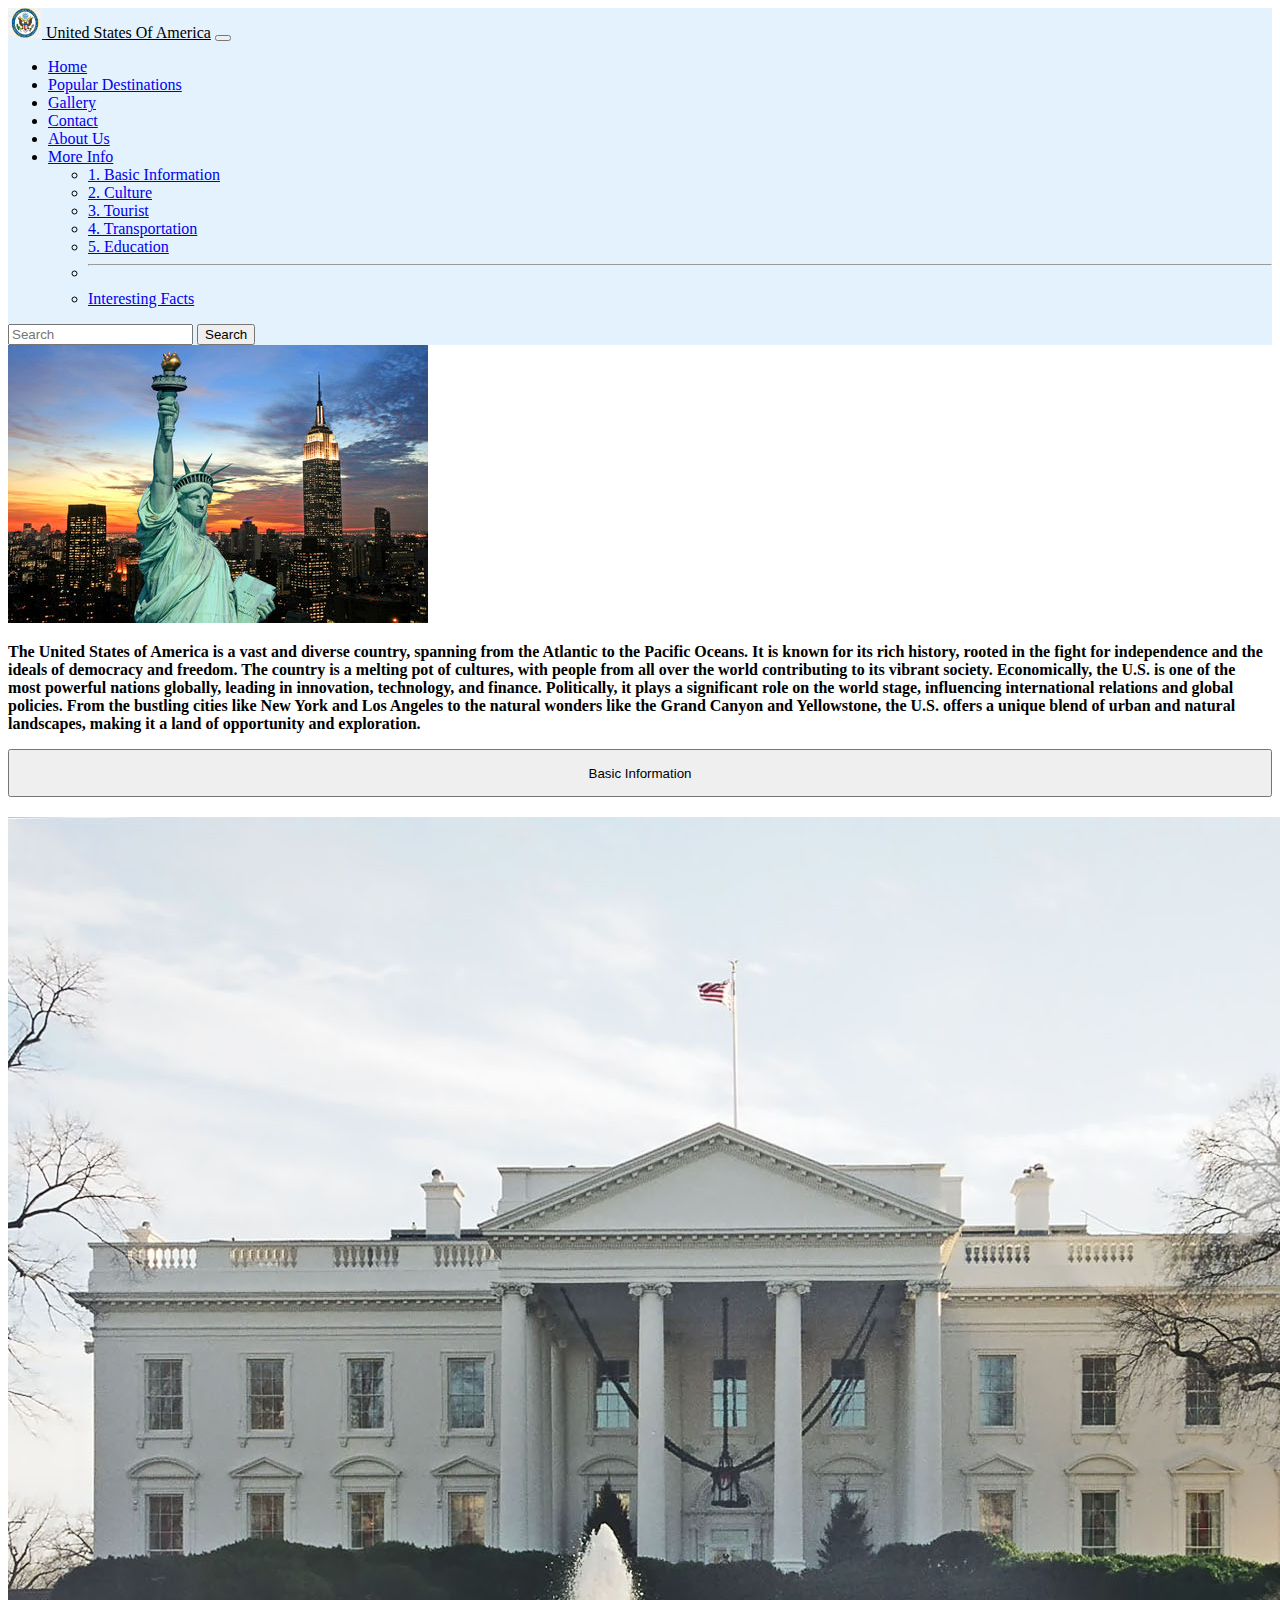
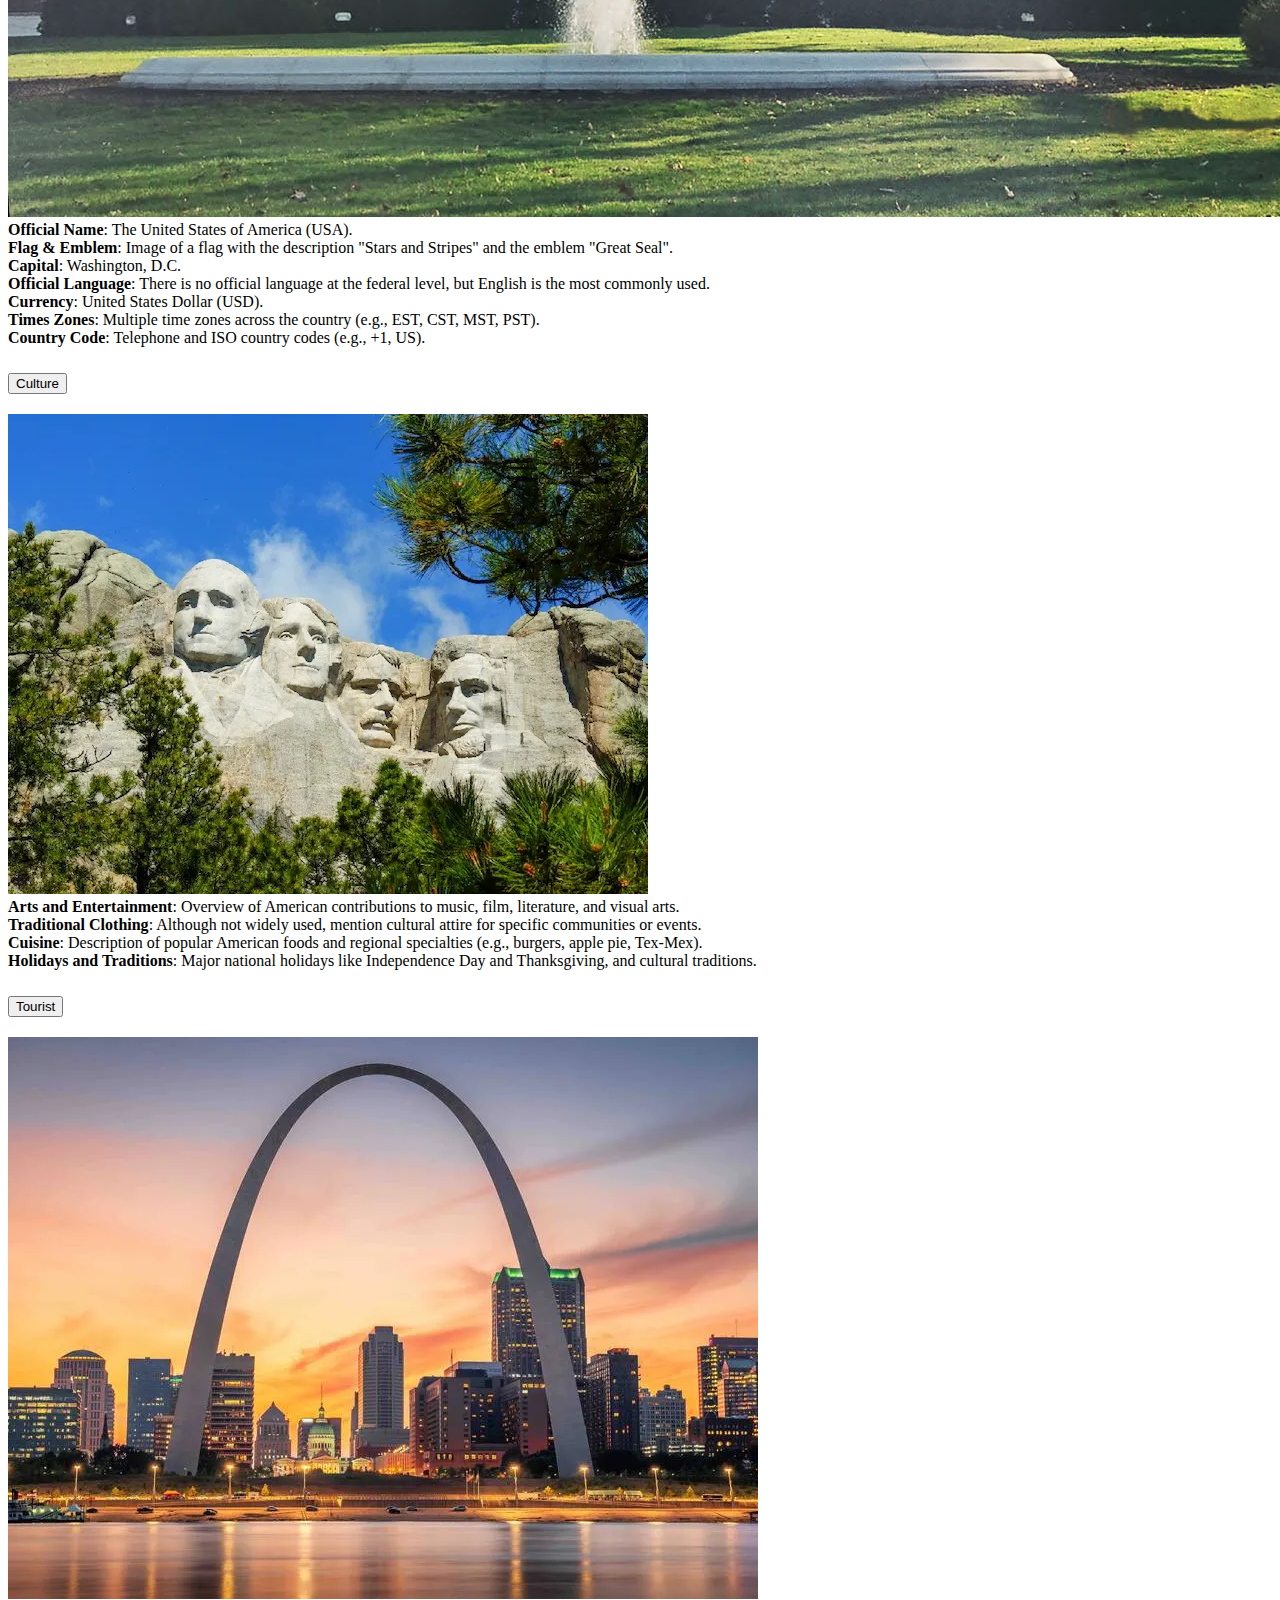
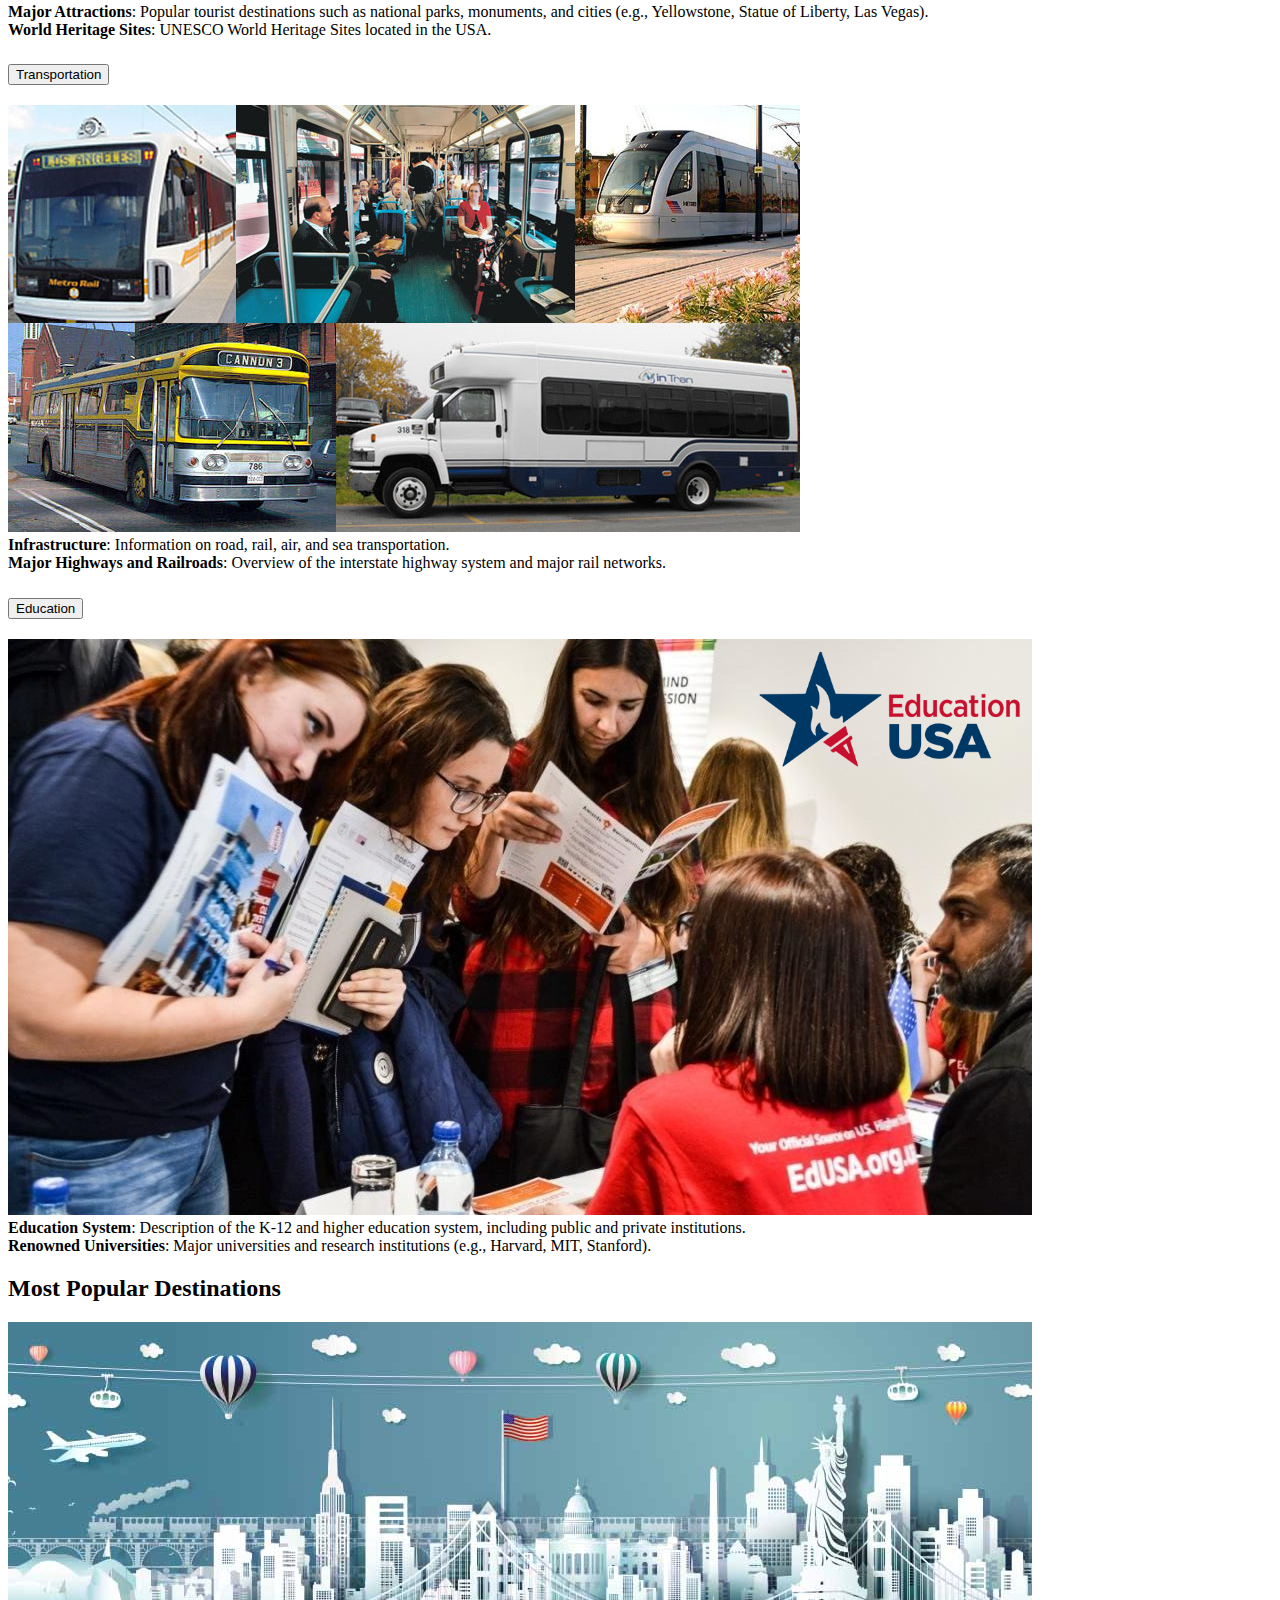
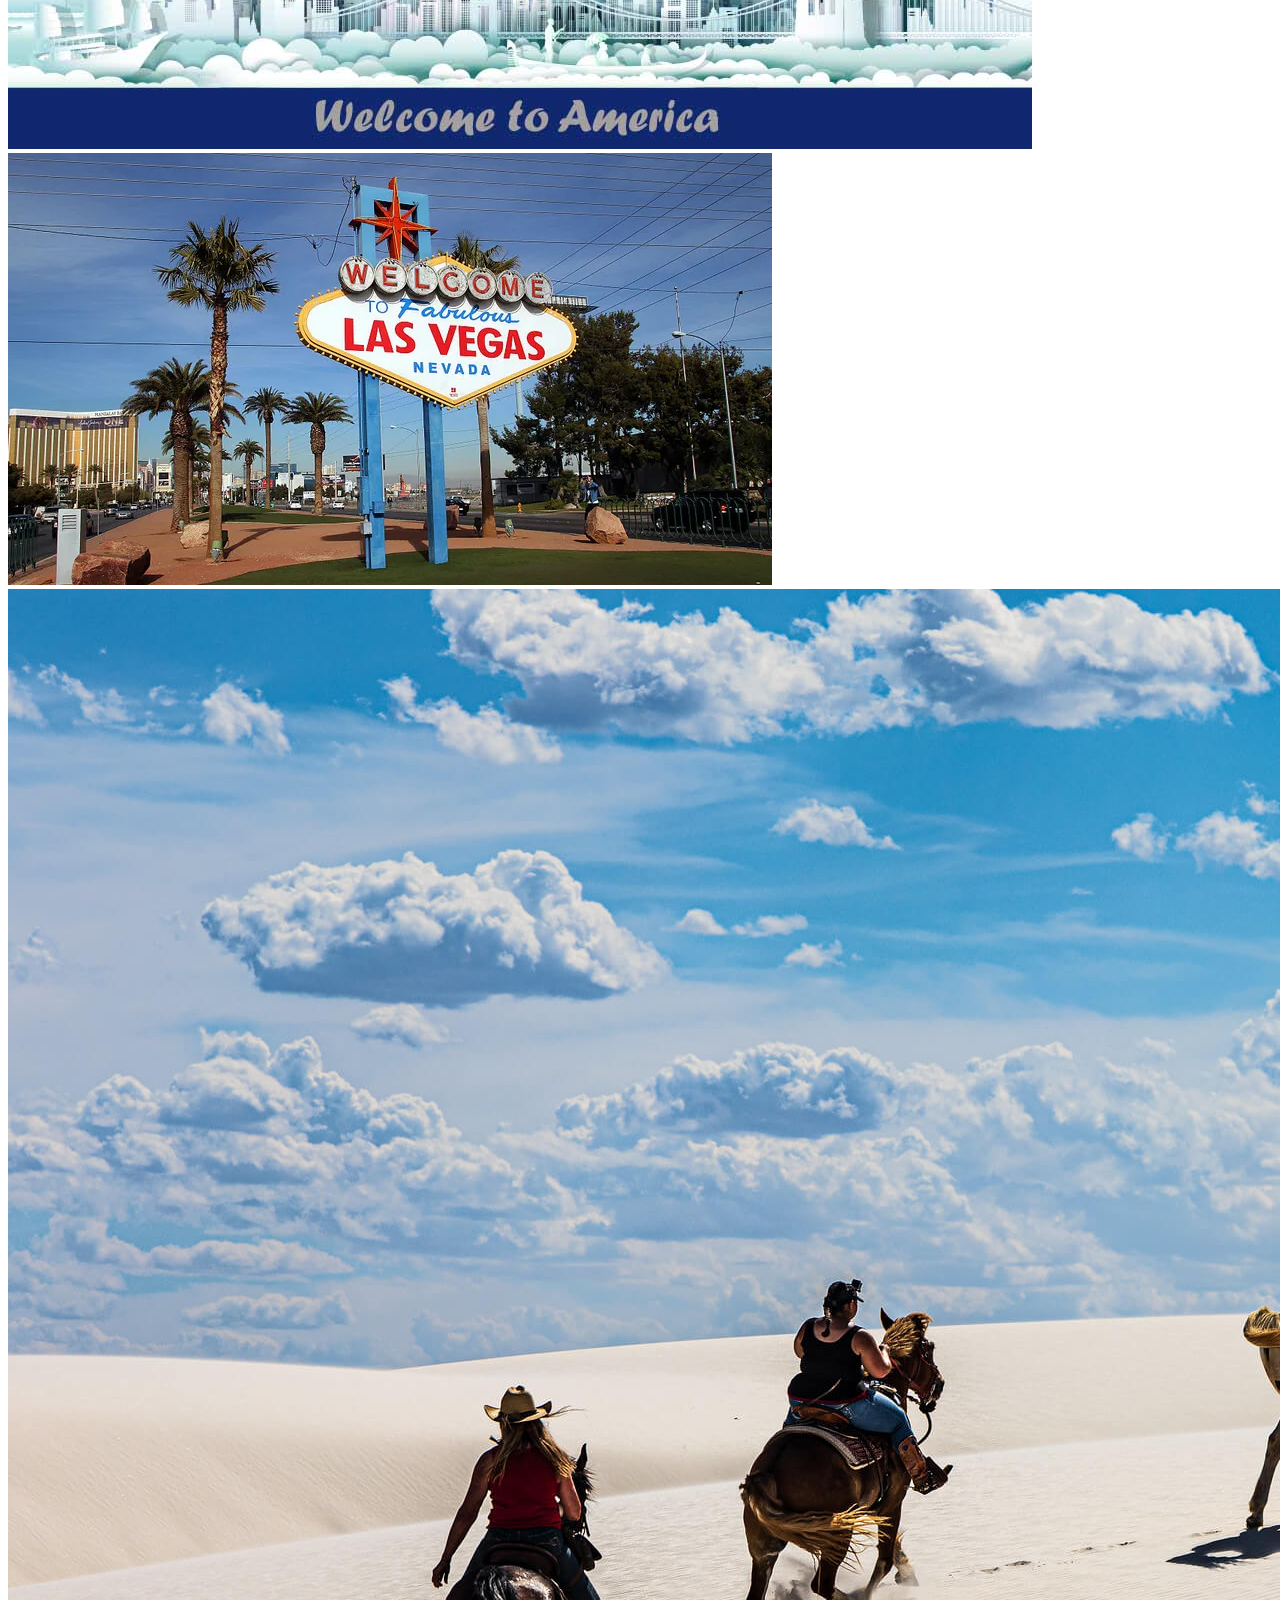
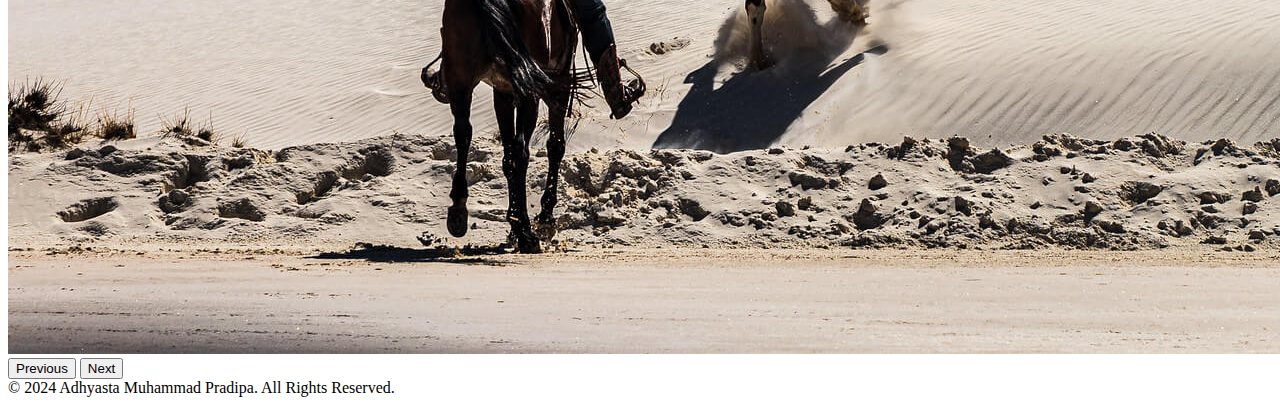
<file: index.html>
<!DOCTYPE html>
<html lang="en">

<head>
  <meta charset="UTF-8">
  <meta name="viewport" content="width=device-width, initial-scale=1.0">
  <title>United Of States</title>
  <link rel="stylesheet" href="amerika.css">
  <link href="https://cdn.jsdelivr.net/npm/bootstrap@5.0.2/dist/css/bootstrap.min.css" rel="stylesheet"
    integrity="sha384-EVSTQN3/azprG1Anm3QDgpJLIm9Nao0Yz1ztcQTwFspd3yD65VohhpuuCOmLASjC" crossorigin="anonymous">
</head>

<body>

  <nav class="navbar navbar-light" style="background-color: #e3f2fd;">
    <div class="container-fluid">
      <a class="navbar-brand" href="#">
        <img src="logo usa.png" alt="Bootstrap" width="34" height="30">
      </a>
      <a class="navbar-brand" style="color: black;" href="#">United States Of America</a>
      <button class="navbar-toggler" type="button" data-bs-toggle="collapse" data-bs-target="#navbarSupportedContent"
        aria-controls="navbarSupportedContent" aria-expanded="false" aria-label="Toggle navigation">
        <span class="navbar-toggler-icon"></span>
      </button>
      <div class="collapse navbar-collapse" id="navbarSupportedContent">
        <ul class="navbar-nav me-auto mb-2 mb-lg-0">
          <li class="nav-item">
            <a class="nav-link active" aria-current="page" href="Page">Home</a>
          </li>
          <li class="nav-item">
            <a class="nav-link" href="Popular.html">Popular Destinations</a>
          </li>
          <li class="nav-item">
            <a href="Gallery.html" class="nav-link">Gallery</a>
          </li>
          <li class="nav-item">
            <a href="Contact.html" class="nav-link">Contact</a>
          </li>
          <li class="nav-item">
            <a href="About Us.html" class="nav-link">About Us</a>
          </li>
          <li class="nav-item dropdown">
            <a class="nav-link dropdown-toggle" href="#" role="button" data-bs-toggle="dropdown" aria-expanded="false">
              More Info
            </a>
            <ul class="dropdown-menu">
              <li><a class="dropdown-item" href="#basic">1. Basic Information</a></li>
              <li><a class="dropdown-item" href="#cultur">2. Culture</a></li>
              <li><a class="dropdown-item" href="#turis">3. Tourist</a></li>
              <li><a class="dropdown-item" href="#trans">4. Transportation</a></li>
              <li><a class="dropdown-item" href="#educa">5. Education</a></li>
              <li>
                <hr class="dropdown-divider">
              </li>
              <li><a class="dropdown-item" href="#educa">Interesting Facts</a></li>
            </ul>
          </li>
        </ul>
        <form class="d-flex" role="search">
          <input class="form-control me-2" type="search" placeholder="Search" aria-label="Search">
          <button class="btn btn-outline-success" type="submit">Search</button>
        </form>
      </div>
    </div>
  </nav>

  <div class="card1" style="float: left; ">
    <div class="r" style="display: flex;">
      <div class="card" style="width: 100%;   ">
        <img src="united-states-of-america-1087.jpg" class="card-img-top" alt="...">
        <div class="card-body">
          <b>
            <p class="card-text">The United States of America is a vast and diverse country, spanning from the Atlantic
              to
              the Pacific Oceans. It is known for its rich history, rooted in the fight for independence and the ideals
              of
              democracy and freedom. The country is a melting pot of cultures, with people from all over the world
              contributing to its vibrant society. Economically, the U.S. is one of the most powerful nations globally,
              leading in innovation, technology, and finance. Politically, it plays a significant role on the world
              stage,
              influencing international relations and global policies. From the bustling cities like New York and Los
              Angeles to the natural wonders like the Grand Canyon and Yellowstone, the U.S. offers a unique blend of
              urban and natural landscapes, making it a land of opportunity and exploration.</p>
          </b>
        </div>
      </div>
    </div>
  </div>





  <div class="accordion" id="accordionExample">
    <section id="#basic">
      <div class="accordion-item">
        <h2 class="accordion-header" id="headingOne">
          <button class="accordion-button" style="width: 100%; height: 3rem;" type="button" data-bs-toggle="collapse"
            data-bs-target="#collapseOne" aria-expanded="true" aria-controls="collapseOne">
            Basic Information
          </button>
        </h2>
        <div id="collapseOne" class="accordion-collapse collapse show" aria-labelledby="headingOne"
          data-bs-parent="#accordionExample">
          <div class="accordion-body">
            <img src="Whitehouse_north.jpg" alt="white">
            <strong>Official Name</strong>: The United States of America (USA).<br>
            <strong>Flag & Emblem</strong>: Image of a flag with the description "Stars and Stripes" and the emblem
            "Great Seal".<br>
            <strong>Capital</strong>: Washington, D.C.<br>
            <strong>Official Language</strong>: There is no official language at the federal level, but English is the
            most commonly used.<br>
            <strong>Currency</strong>: United States Dollar (USD).<br>
            <strong>Times Zones</strong>: Multiple time zones across the country (e.g., EST, CST, MST, PST).<br>
            <strong>Country Code</strong>: Telephone and ISO country codes (e.g., +1, US).<br>
          </div>
        </div>
    </section>
  </div>

  <div class="accordion-item">
    <h2 class="accordion-header" id="headingTwo">
      <button class="accordion-button collapsed" type="button" data-bs-toggle="collapse" data-bs-target="#collapseTwo"
        aria-expanded="false" aria-controls="collapseTwo">
        Culture
      </button>
    </h2>
    <div id="collapseTwo" class="accordion-collapse collapse" aria-labelledby="headingTwo"
      data-bs-parent="#accordionExample">
      <div class="accordion-body">
        <img src="usa-history-culture.webp" alt=""></br>
        <strong>Arts and Entertainment</strong>: Overview of American contributions to music, film, literature, and
        visual arts.<br>
        <strong>Traditional Clothing</strong>: Although not widely used, mention cultural attire for specific
        communities or events.<br>
        <b>Cuisine</b>: Description of popular American foods and regional specialties (e.g., burgers, apple pie,
        Tex-Mex).<br>
        <b>Holidays and Traditions</b>: Major national holidays like Independence Day and Thanksgiving, and cultural
        traditions.<br>
      </div>
    </div>
  </div>

  <div class="accordion-item">
    <h2 class="accordion-header" id="headingThree">
      <button class="accordion-button collapsed" type="button" data-bs-toggle="collapse" data-bs-target="#collapseThree"
        aria-expanded="false" aria-controls="collapseThree">
        Tourist
      </button>
    </h2>
    <div id="collapseThree" class="accordion-collapse collapse" aria-labelledby="headingThree"
      data-bs-parent="#accordionExample">
      <div class="accordion-body">
        <img src="tourist.webp" alt=""><br>
        <b>Major Attractions</b>: Popular tourist destinations such as national parks, monuments, and cities (e.g.,
        Yellowstone, Statue of Liberty, Las Vegas).<br>
        <b>World Heritage Sites</b>: UNESCO World Heritage Sites located in the USA.<br>
      </div>
    </div>
  </div>
  <div class="accordion-item">
    <h2 class="accordion-header" id="headingfour">
      <button class="accordion-button collapsed" type="button" data-bs-toggle="collapse" data-bs-target="#collapsefour"
        aria-expanded="false" aria-controls="collapsefour">
        Transportation
      </button>
    </h2>
    <div id="collapsefour" class="accordion-collapse collapse" aria-labelledby="headingfour"
      data-bs-parent="#accordionExample">
      <div class="accordion-body">
        <img src="transportasi.jpg" alt=""><br>
        <b>Infrastructure</b>: Information on road, rail, air, and sea transportation.<br>
        <b>Major Highways and Railroads</b>: Overview of the interstate highway system and major rail networks.<br>
      </div>
    </div>
  </div>

  <div class="accordion-item">
    <h2 class="accordion-header" id="headingfive">
      <button class="accordion-button collapsed" type="button" data-bs-toggle="collapse" data-bs-target="#collapsefive"
        aria-expanded="false" aria-controls="collapsefive">
        Education
      </button>
    </h2>
    <div id="collapsefive" class="accordion-collapse collapse" aria-labelledby="headingfive"
      data-bs-parent="#accordionExample">
      <div class="accordion-body">
        <img src="EdUSA Logo.png" alt=""><br>
        <b>Education System</b>: Description of the K-12 and higher education system, including public and private
        institutions.<br>
        <b>Renowned Universities</b>: Major universities and research institutions (e.g., Harvard, MIT, Stanford).
      </div>
    </div>
  </div>



  <div id="carouselExampleFade" class="carousel slide carousel-fade" data-bs-ride="carousel">
    <div class="carousel-inner">
      <h2 style="justify-content: center;">Most Popular Destinations</h2>
      <div class="carousel-item active">
        <img src="Welcome-to-the-United-States.jpg" class="d-block w-100" alt="...">
      </div>
      <div class="carousel-item">
        <img src="GettyImages-539583540.webp" class="d-block w-100" alt="...">
      </div>
      <div class="carousel-item">
        <img src="riding-horses-at-white-sands-national-monument.jpg" class="d-block w-100" alt="...">
      </div>
    </div>
    <button class="carousel-control-prev" type="button" data-bs-target="#carouselExampleFade" data-bs-slide="prev">
      <span class="carousel-control-prev-icon" aria-hidden="true"></span>
      <span class="visually-hidden">Previous</span>
    </button>
    <button class="carousel-control-next" type="button" data-bs-target="#carouselExampleFade" data-bs-slide="next">
      <span class="carousel-control-next-icon" aria-hidden="true"></span>
      <span class="visually-hidden">Next</span>
    </button>
  </div>
  <footer>
    <div class="text-center p-3 bg-dark text-white">
        © 2024 Adhyasta Muhammad Pradipa. All Rights Reserved.
    </div>
</footer>




  <script src="https://cdn.jsdelivr.net/npm/bootstrap@5.0.2/dist/js/bootstrap.bundle.min.js"
    integrity="sha384-MrcW6ZMFYlzcLA8Nl+NtUVF0sA7MsXsP1UyJoMp4YLEuNSfAP+JcXn/tWtIaxVXM"
    crossorigin="anonymous"></script>
</body>

</html>
</file>
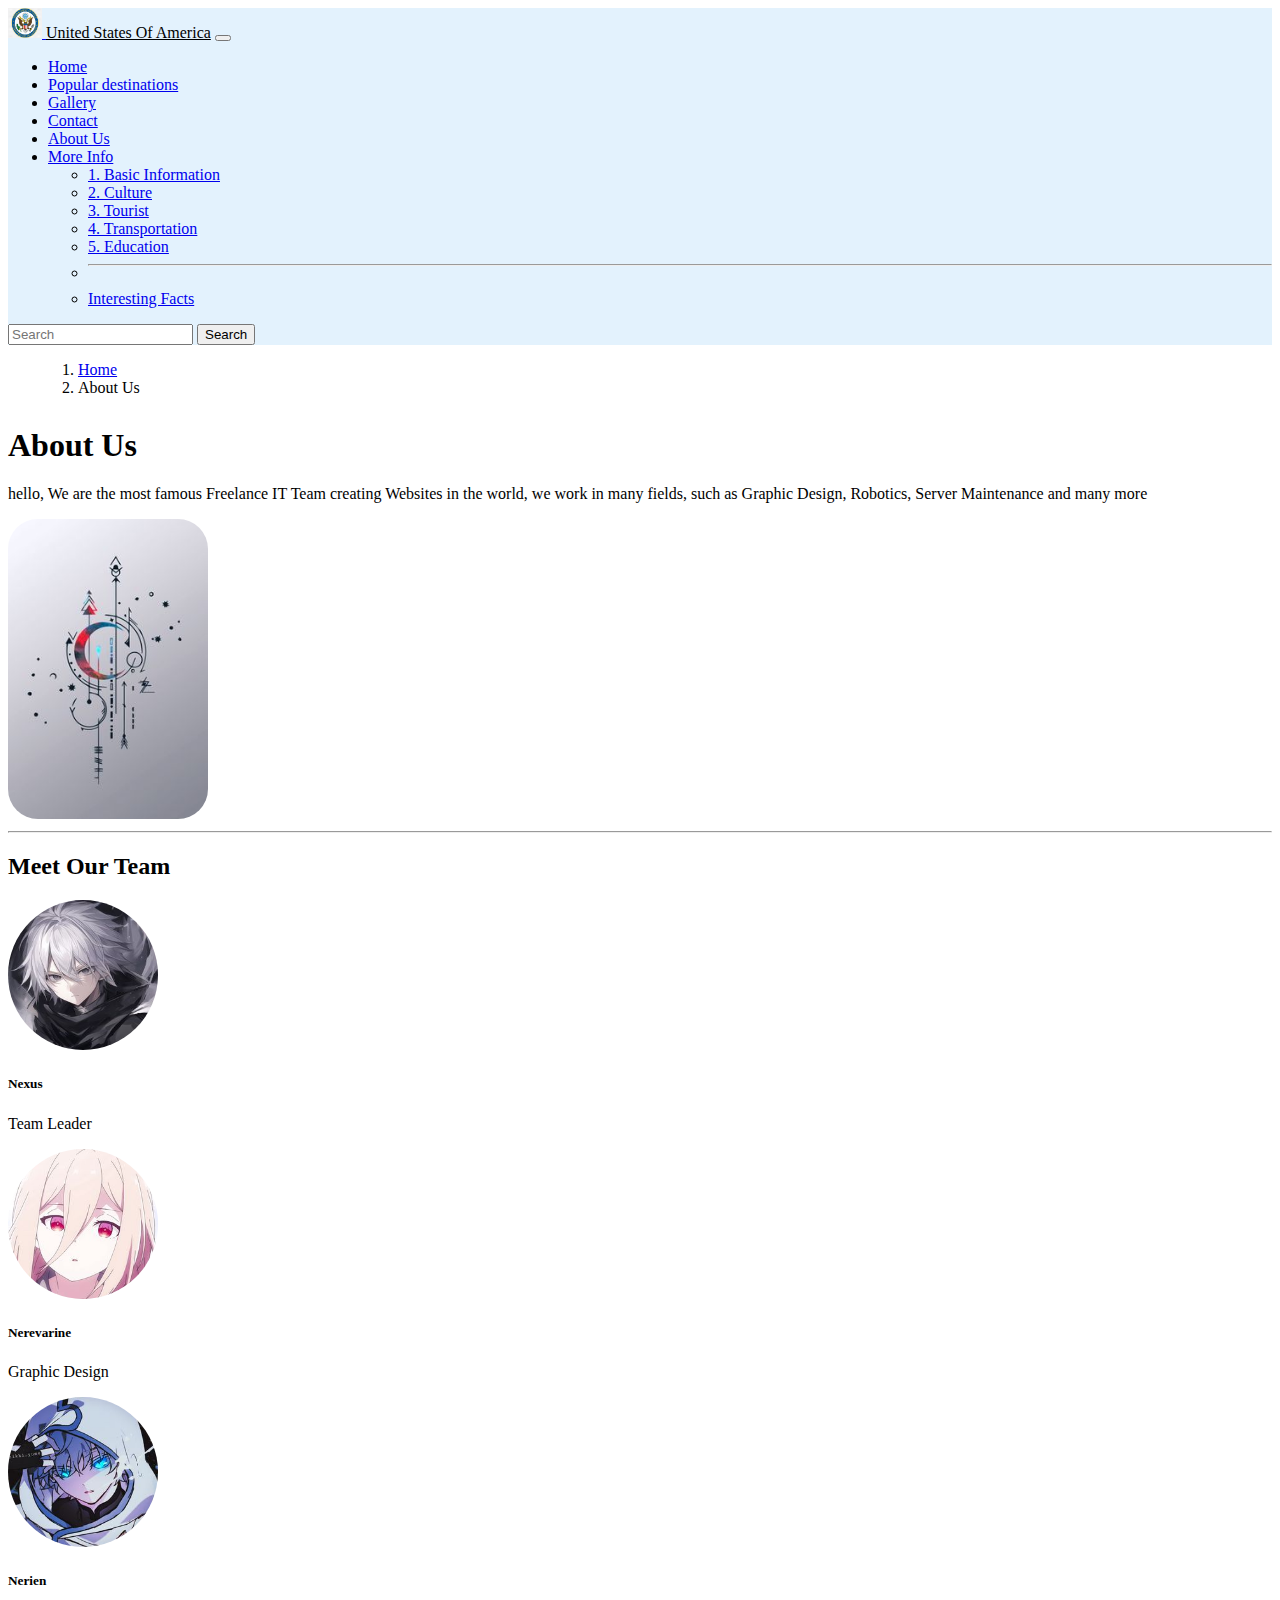
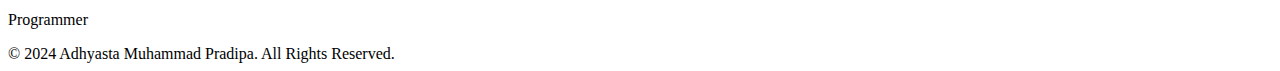
<file: About Us.html>
<!DOCTYPE html>
<html lang="en">

<head>
    <meta charset="UTF-8">
    <meta name="viewport" content="width=device-width, initial-scale=1.0">
    <title>United Of States</title>
    <link href="https://cdn.jsdelivr.net/npm/bootstrap@5.0.2/dist/css/bootstrap.min.css" rel="stylesheet"
        integrity="sha384-EVSTQN3/azprG1Anm3QDgpJLIm9Nao0Yz1ztcQTwFspd3yD65VohhpuuCOmLASjC" crossorigin="anonymous">
    <style>
        .team-member img {
            border-radius: 50%;
            width: 150px;
            height: 150px;
        }
    </style>
</head>

<body>
    <nav class="navbar navbar-light" style="background-color: #e3f2fd;">
        <div class="container-fluid">
            <a class="navbar-brand" href="#">
                <img src="logo usa.png" alt="Bootstrap" width="34" height="30">
            </a>
            <a class="navbar-brand" style="color: black;" href="#">United States Of America</a>
            <button class="navbar-toggler" type="button" data-bs-toggle="collapse"
                data-bs-target="#navbarSupportedContent" aria-controls="navbarSupportedContent" aria-expanded="false"
                aria-label="Toggle navigation">
                <span class="navbar-toggler-icon"></span>
            </button>
            <div class="collapse navbar-collapse" id="navbarSupportedContent">
                <ul class="navbar-nav me-auto mb-2 mb-lg-0">
                    <li class="nav-item">
                        <a class="nav-link active" aria-current="page" href="Index.html">Home</a>
                    </li>
                    <li class="nav-item">
                        <a class="nav-link" href="Popular.html">Popular destinations</a>
                    </li>
                    <li class="nav-item">
                        <a href="Gallery.html" class="nav-link">Gallery</a>
                    </li>
                    <li class="nav-item">
                        <a href="Contact.html" class="nav-link">Contact</a>
                    </li>
                    <li class="nav-item">
                        <a href="Page" class="nav-link">About Us</a>
                    </li>
                    <li class="nav-item dropdown">
                        <a class="nav-link dropdown-toggle" href="#" role="button" data-bs-toggle="dropdown"
                            aria-expanded="false">
                            More Info
                        </a>
                        <ul class="dropdown-menu">
                            <li><a class="dropdown-item" href="#basic">1. Basic Information</a></li>
                            <li><a class="dropdown-item" href="#cultur">2. Culture</a></li>
                            <li><a class="dropdown-item" href="#turis">3. Tourist</a></li>
                            <li><a class="dropdown-item" href="#trans">4. Transportation</a></li>
                            <li><a class="dropdown-item" href="#educa">5. Education</a></li>
                            <li>
                                <hr class="dropdown-divider">
                            </li>
                            <li><a class="dropdown-item" href="#educa">Interesting Facts</a></li>
                        </ul>
                    </li>
                </ul>
                <form class="d-flex" role="search">
                    <input class="form-control me-2" type="search" placeholder="Search" aria-label="Search">
                    <button class="btn btn-outline-success" type="submit">Search</button>
                </form>
            </div>
        </div>
    </nav>

    <nav aria-label="breadcrumb" style="margin: 15px 30px 30px;">
        <ol class="breadcrumb">
            <li class="breadcrumb-item">
                <a href="Index.html">Home</a>
            </li>
            <li class="breadcrumb-item active" aria-current="page">About Us</li>
        </ol>
    </nav>

    <div class="container my-5">
        <div class="row align-items-center">
            <div class="col-md-8">
                <h1>About Us</h1>
                <p>
                    hello, We are the most famous Freelance IT Team creating Websites in the world, we work in many
                    fields, such as Graphic Design, Robotics, Server Maintenance and many more
                </p>
            </div>
            <div class="col-md-4 text-end">
                <img src="Logo_about.jpg" alt="Company Logo" class="img-fluid"
                    style="max-width: 200px; border-radius: 30px;">
            </div>
        </div>

        <hr class="my-5">

        <div class="row text-center">
            <h2>Meet Our Team</h2>
            <div class="col-md-4 team-member my-4">
                <img src="Nexus.jpg" alt="Team Member 1">
                <h5 class="mt-3">Nexus</h5>
                <p>Team Leader</p>
            </div>
            <div class="col-md-4 team-member my-4">
                <img src="Nerevarine.jpg" alt="Team Member 2">
                <h5 class="mt-3">Nerevarine</h5>
                <p>Graphic Design</p>
            </div>
            <div class="col-md-4 team-member my-4">
                <img src="Nerien.jpg" alt="Team Member 3">
                <h5 class="mt-3">Nerien</h5>
                <p>Programmer</p>
            </div>
        </div>
    </div>





    <footer>
        <div class="text-center p-3 bg-dark text-white">
            © 2024 Adhyasta Muhammad Pradipa. All Rights Reserved.
        </div>
    </footer>
    <script src="https://cdn.jsdelivr.net/npm/bootstrap@5.0.2/dist/js/bootstrap.bundle.min.js"
        integrity="sha384-MrcW6ZMFYlzcLA8Nl+NtUVF0sA7MsXsP1UyJoMp4YLEuNSfAP+JcXn/tWtIaxVXM"
        crossorigin="anonymous"></script>
</body>

</html>
</file>
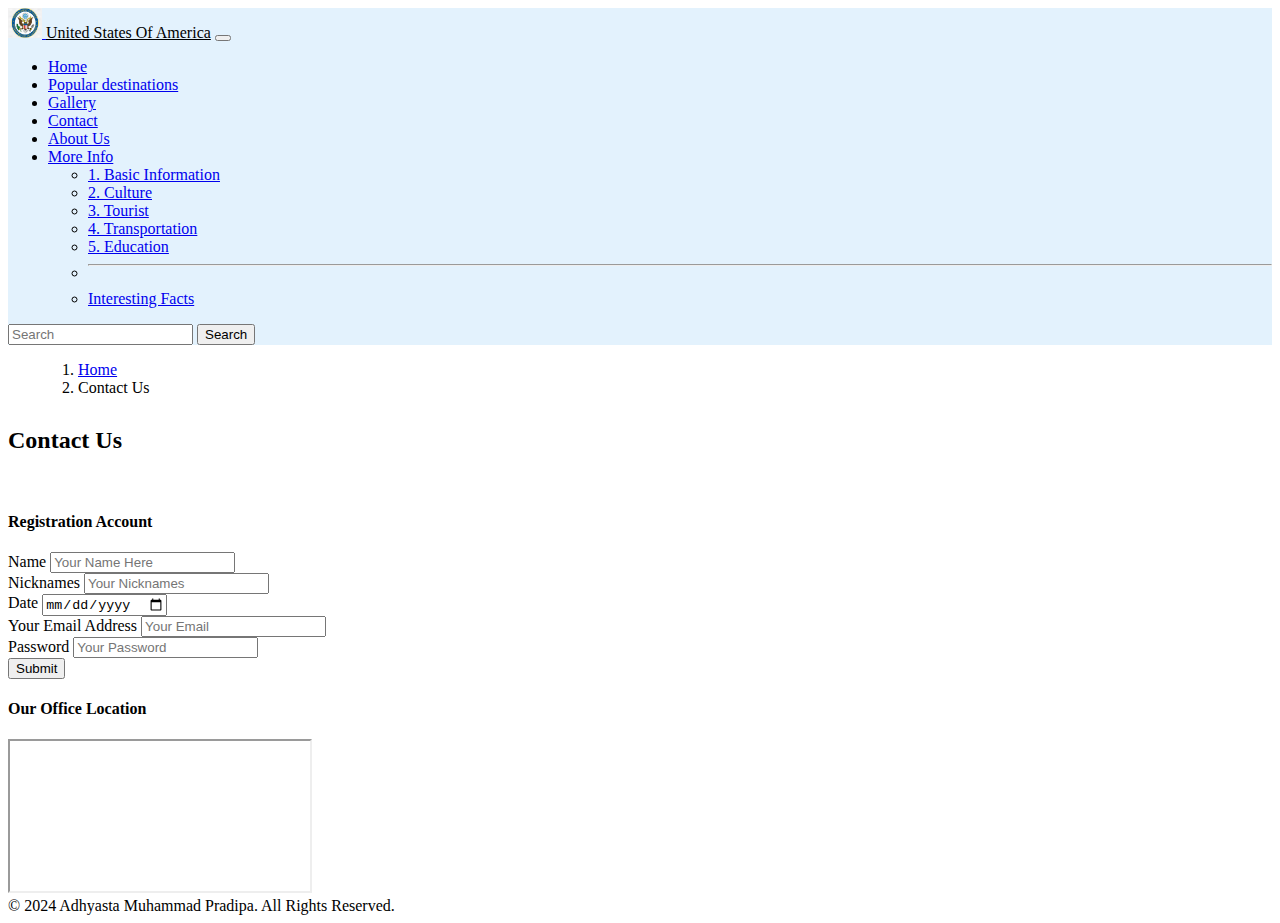
<file: Contact.html>
<!DOCTYPE html>
<html lang="en">

<head>
    <meta charset="UTF-8">
    <meta name="viewport" content="width=device-width, initial-scale=1.0">
    <title>United States Of Amerika - Contact</title>
    <link href="https://cdn.jsdelivr.net/npm/bootstrap@5.0.2/dist/css/bootstrap.min.css" rel="stylesheet"
        integrity="sha384-EVSTQN3/azprG1Anm3QDgpJLIm9Nao0Yz1ztcQTwFspd3yD65VohhpuuCOmLASjC" crossorigin="anonymous">
</head>

<body>
    <nav class="navbar navbar-light" style="background-color: #e3f2fd;">
        <div class="container-fluid">
            <a class="navbar-brand" href="#">
                <img src="logo usa.png" alt="Bootstrap" width="34" height="30">
            </a>
            <a class="navbar-brand" style="color: black;" href="#">United States Of America</a>
            <button class="navbar-toggler" type="button" data-bs-toggle="collapse"
                data-bs-target="#navbarSupportedContent" aria-controls="navbarSupportedContent" aria-expanded="false"
                aria-label="Toggle navigation">
                <span class="navbar-toggler-icon"></span>
            </button>
            <div class="collapse navbar-collapse" id="navbarSupportedContent">
                <ul class="navbar-nav me-auto mb-2 mb-lg-0">
                    <li class="nav-item">
                        <a class="nav-link active" aria-current="page" href="Index.html">Home</a>
                    </li>
                    <li class="nav-item">
                        <a class="nav-link" href="Popular.html">Popular destinations</a>
                    </li>
                    <li class="nav-item">
                        <a href="Gallery.html" class="nav-link">Gallery</a>
                    </li>
                    <li class="nav-item">
                        <a href="Page" class="nav-link">Contact</a>
                    </li>
                    <li class="nav-item">
                        <a href="About Us.html" class="nav-link">About Us</a>
                    </li>
                    <li class="nav-item dropdown">
                        <a class="nav-link dropdown-toggle" href="#" role="button" data-bs-toggle="dropdown"
                            aria-expanded="false">
                            More Info
                        </a>
                        <ul class="dropdown-menu">
                            <li><a class="dropdown-item" href="#basic">1. Basic Information</a></li>
                            <li><a class="dropdown-item" href="#cultur">2. Culture</a></li>
                            <li><a class="dropdown-item" href="#turis">3. Tourist</a></li>
                            <li><a class="dropdown-item" href="#trans">4. Transportation</a></li>
                            <li><a class="dropdown-item" href="#educa">5. Education</a></li>
                            <li>
                                <hr class="dropdown-divider">
                            </li>
                            <li><a class="dropdown-item" href="#educa">Interesting Facts</a></li>
                        </ul>
                    </li>
                </ul>
                <form class="d-flex" role="search">
                    <input class="form-control me-2" type="search" placeholder="Search" aria-label="Search">
                    <button class="btn btn-outline-success" type="submit">Search</button>
                </form>
            </div>
        </div>
    </nav>

    <nav aria-label="breadcrumb" style="margin: 15px 30px 30px;">
        <ol class="breadcrumb">
            <li class="breadcrumb-item">
                <a href="Index.html">Home</a>
            </li>
            <li class="breadcrumb-item active" aria-current="page">Contact Us</li>
        </ol>
    </nav>

    <div class="container my-5">
        <h2 class="text mb-4">Contact Us</h2>
        <div class="content">
            <div class="col-md-5">
                <br>
                <h4>Registration Account</h4>
                <form>
                    <div class="mb-3">
                        <label for="Name" class="form-label">Name</label>
                        <input type="text" class="form-control" id="Name" placeholder="Your Name Here">
                    </div>
                    <div class="mb-3">
                        <label for="Nicknames" class="form-label">Nicknames</label>
                        <input type="text" class="form-control" id="Nicknames" placeholder="Your Nicknames">
                    </div>
                    <div class="mb-3">
                        <label for="date" class="form-label">Date</label>
                        <input type="date" class="form-control" id="date" placeholder="date">
                    </div>
                    <div class="mb-3">
                        <label for="Address" class="form-label">Your Email Address</label>
                        <input type="email" class="form-control" id="Address" placeholder="Your Email">
                    </div>
                    <div class="mb-3">
                        <label for="Password" class="form-label">Password</label>
                        <input type="password" class="form-control" id="Password" placeholder="Your Password">
                    </div>
                    <button type="submit" class="btn-primary">Submit</button>
                </form>
            </div>
        </div>
    </div>

    <div class="container my-5">
        <h4 class="text-center">Our Office Location</h4>
        <div class="map-container">
            <iframe src="https://www.google.com/maps/place/Bay+Area+Canine+Club/@37.7307785,-122.4301403,16z/data=!4m6!3m5!1s0x808f7e8ac1cb74c5:0x4efd4c0916f96d30!8m2!3d37.7307781!4d-122.4254181!16s%2Fg%2F11c2pyh7fw?entry=ttu&g_ep=EgoyMDI0MDgyMS4wIKXMDSoASAFQAw%3D%3D" allowfullscreen="" loading="lazy"></iframe>
        </div>
    </div>


    <footer>
        <div class="text-center p-3 bg-dark text-white">
            © 2024 Adhyasta Muhammad Pradipa. All Rights Reserved.
        </div>
    </footer>
    <script src="https://cdn.jsdelivr.net/npm/bootstrap@5.0.2/dist/js/bootstrap.bundle.min.js"
        integrity="sha384-MrcW6ZMFYlzcLA8Nl+NtUVF0sA7MsXsP1UyJoMp4YLEuNSfAP+JcXn/tWtIaxVXM"
        crossorigin="anonymous"></script>
</body>

</html>
</file>
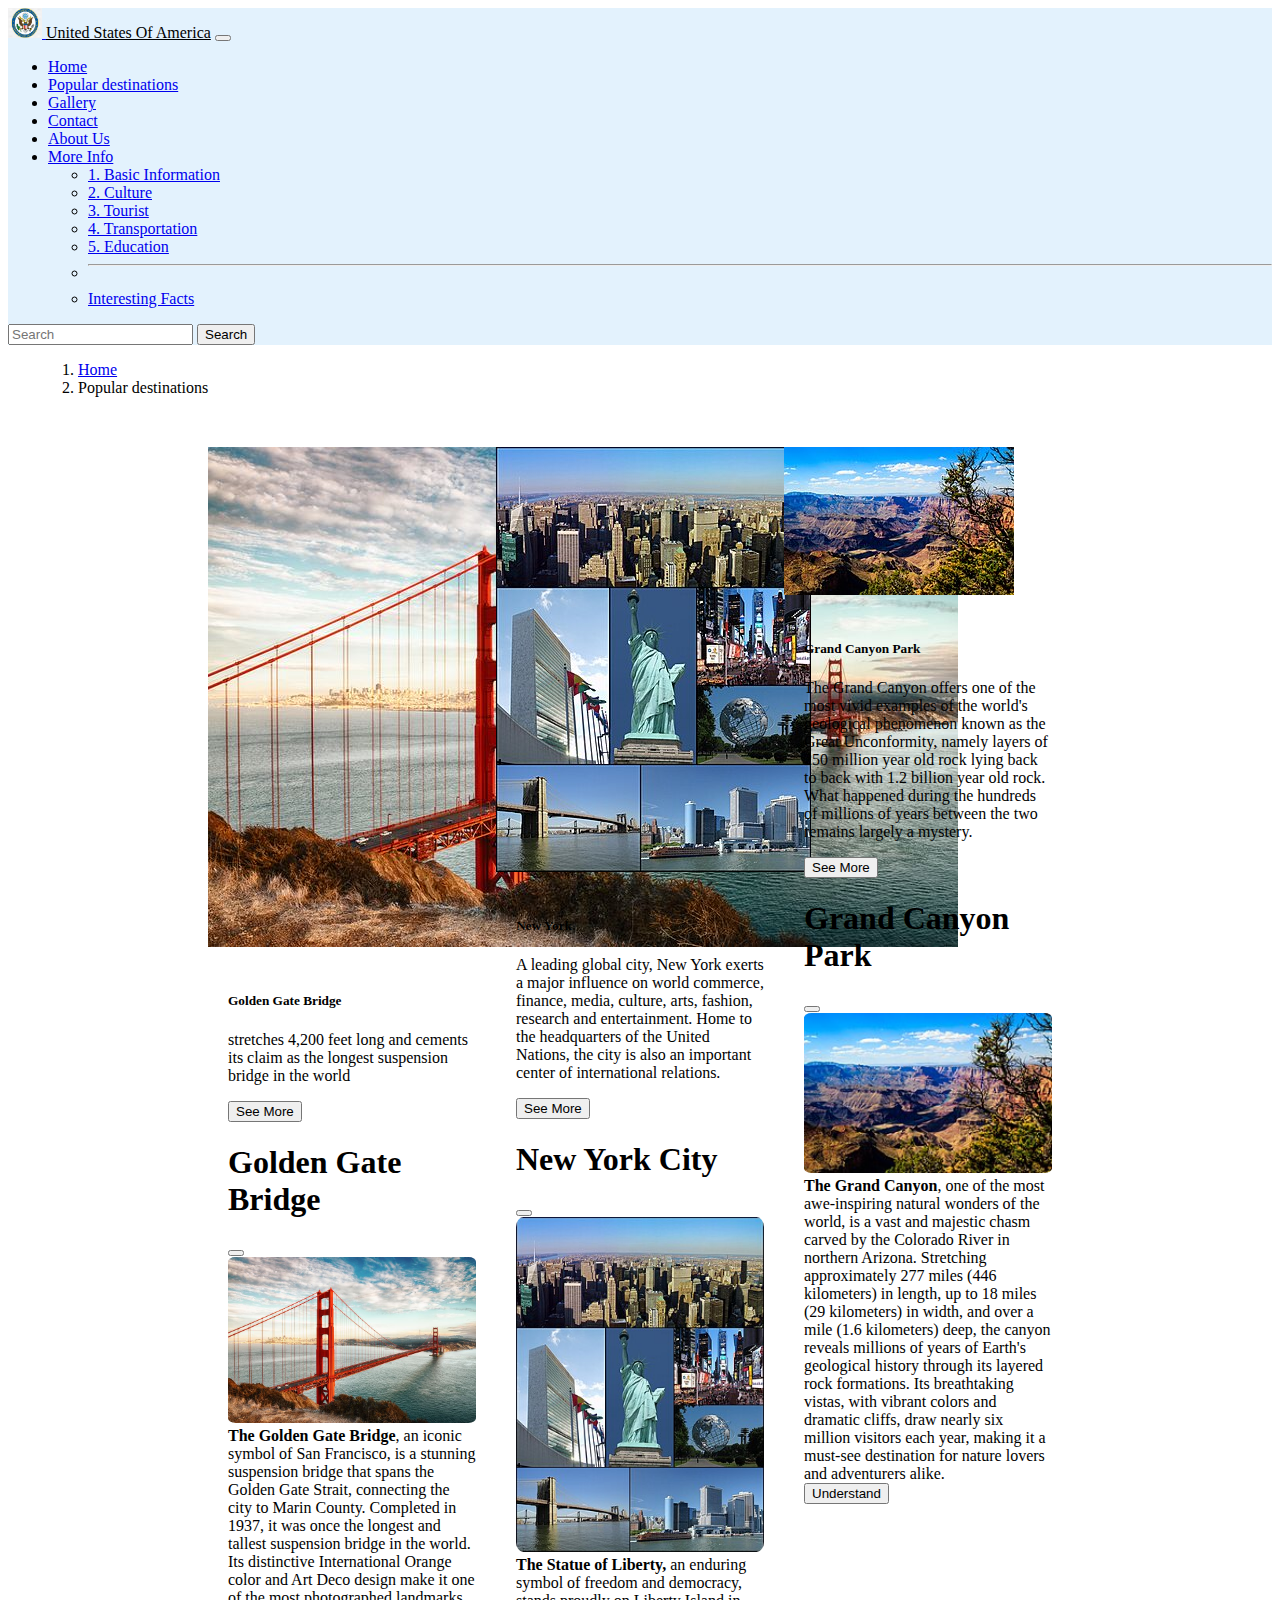
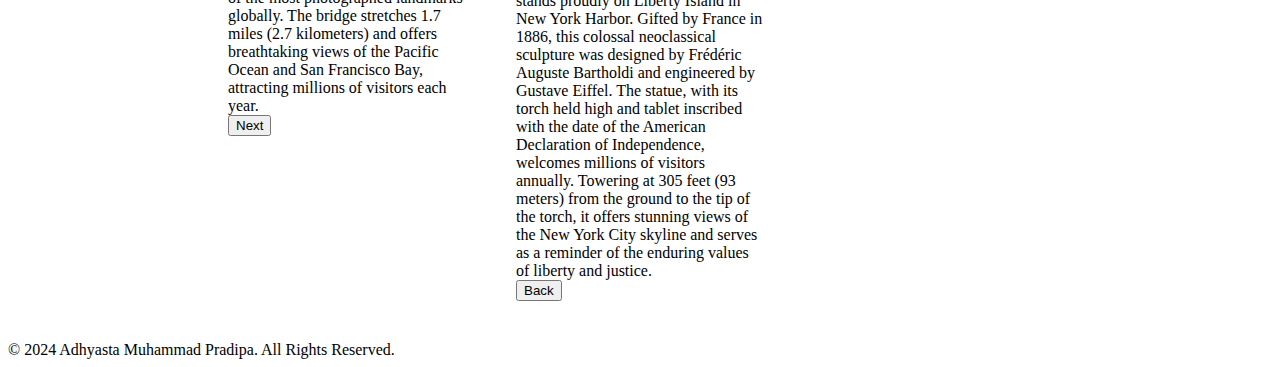
<file: Popular.html>
<!DOCTYPE html>
<html lang="en">

<head>
    <meta charset="UTF-8">
    <meta name="viewport" content="width=device-width, initial-scale=1.0">
    <title>United Of States </title>
    <link href="https://cdn.jsdelivr.net/npm/bootstrap@5.0.2/dist/css/bootstrap.min.css" rel="stylesheet"
        integrity="sha384-EVSTQN3/azprG1Anm3QDgpJLIm9Nao0Yz1ztcQTwFspd3yD65VohhpuuCOmLASjC" crossorigin="anonymous">
    <style>
        .wisata {
            display: flex;
            justify-content: center;
            padding: 20px 20px 20px;
        }

        .card-body {
            padding: 20px 20px 20px;
        }
    </style>
</head>

<body>
    <nav class="navbar navbar-light" style="background-color: #e3f2fd;">
        <div class="container-fluid">
            <a class="navbar-brand" href="#">
                <img src="logo usa.png" alt="Bootstrap" width="34" height="30">
            </a>
            <a class="navbar-brand" style="color: black;" href="#">United States Of America</a>
            <button class="navbar-toggler" type="button" data-bs-toggle="collapse"
                data-bs-target="#navbarSupportedContent" aria-controls="navbarSupportedContent" aria-expanded="false"
                aria-label="Toggle navigation">
                <span class="navbar-toggler-icon"></span>
            </button>
            <div class="collapse navbar-collapse" id="navbarSupportedContent">
                <ul class="navbar-nav me-auto mb-2 mb-lg-0">
                    <li class="nav-item">
                        <a class="nav-link active" aria-current="page" href="Index.html">Home</a>
                    </li>
                    <li class="nav-item">
                        <a class="nav-link" href="Page">Popular destinations</a>
                    </li>
                    <li class="nav-item">
                        <a href="Gallery.html" class="nav-link">Gallery</a>
                    </li>
                    <li class="nav-item">
                        <a href="Contact.html" class="nav-link">Contact</a>
                    </li>
                    <li class="nav-item">
                        <a href="About Us.html" class="nav-link">About Us</a>
                    </li>
                    <li class="nav-item dropdown">
                        <a class="nav-link dropdown-toggle" href="#" role="button" data-bs-toggle="dropdown"
                            aria-expanded="false">
                            More Info
                        </a>
                        <ul class="dropdown-menu">
                            <li><a class="dropdown-item" href="#basic">1. Basic Information</a></li>
                            <li><a class="dropdown-item" href="#cultur">2. Culture</a></li>
                            <li><a class="dropdown-item" href="#turis">3. Tourist</a></li>
                            <li><a class="dropdown-item" href="#trans">4. Transportation</a></li>
                            <li><a class="dropdown-item" href="#educa">5. Education</a></li>
                            <li>
                                <hr class="dropdown-divider">
                            </li>
                            <li><a class="dropdown-item" href="#educa">Interesting Facts</a></li>
                        </ul>
                    </li>
                </ul>
                <form class="d-flex" role="search">
                    <input class="form-control me-2" type="search" placeholder="Search" aria-label="Search">
                    <button class="btn btn-outline-success" type="submit">Search</button>
                </form>
            </div>
        </div>
    </nav>

    <nav aria-label="breadcrumb" style="margin: 15px 30px 30px;">
        <ol class="breadcrumb">
            <li class="breadcrumb-item">
                <a href="Index.html">Home</a>
            </li>
            <li class="breadcrumb-item active" aria-current="page">Popular destinations</li>
        </ol>
    </nav>

    <div class="wisata">
        <div class="card" style="width: 18rem;">
            <div class="isi">
                <img src="Golden_Gate.jpg" class="card-img-top" alt="...">
                <div class="card-body">
                    <h5 class="card-title">Golden Gate Bridge</h5>
                    <p class="card-text">stretches 4,200 feet long and cements its claim as the longest suspension
                        bridge in the world</p>
                    <button type="button" class="btn btn-primary" data-bs-toggle="modal"
                        data-bs-target="#staticBackdrop1">See More</button>
                    <div class="modal fade" id="staticBackdrop1" data-bs-backdrop="static" data-bs-keyboard="false"
                        tabindex="-1" aria-labelledby="staticBackupdropLabel1" aria-hidden="true">
                        <div class="modal-dialog">
                            <div class="modal-content">
                                <div class="modal-header">
                                    <h1 class="modal-title fs-5" id="staticBackupdropLabel1">Golden Gate Bridge</h1>
                                    <button type="button" class="btn-close" data-bs-dismiss="modal"
                                        aria-label="Close"></button>
                                </div>
                                <div class="modal-body">
                                    <div class="gambar-active">
                                        <img src="Golden_Gate.jpg" style="border-radius: 3%;" width="100%%">
                                    </div>
                                    <div class="text"><b>The Golden Gate Bridge</b>, an iconic symbol of San Francisco,
                                        is a
                                        stunning suspension bridge that spans the Golden Gate Strait, connecting the
                                        city to Marin County. Completed in 1937, it was once the longest and tallest
                                        suspension bridge in the world. Its distinctive International Orange color and
                                        Art Deco design make it one of the most photographed landmarks globally. The
                                        bridge stretches 1.7 miles (2.7 kilometers) and offers breathtaking views of the
                                        Pacific Ocean and San Francisco Bay, attracting millions of visitors each year.
                                    </div>
                                </div>
                                <div class="modal-footer">
                                    <button type="button" class="btn btn-primary">Next</button>
                                </div>
                            </div>
                        </div>
                    </div>
                </div>
            </div>
        </div>

        <div class="card" style="width: 18rem;">
            <img src="NYC_Montage_12_by_Jleon.jpg" class="card-img-top" alt="...">
            <div class="card-body">
                <h5 class="card-title">New York</h5>
                <p class="card-text">A leading global city, New York exerts a major influence on world commerce,
                    finance, media, culture, arts, fashion, research and entertainment. Home to the headquarters of the
                    United Nations, the city is also an important center of international relations.</p>
                <button type="button" class="btn btn-primary" data-bs-toggle="modal"
                    data-bs-target="#staticBackdrop2">See More</button>
                <div class="modal fade" id="staticBackdrop2" data-bs-backdrop="static" data-bs-keyboard="false"
                    tabindex="-1" aria-labelledby="staticBackupdropLabel" aria-hidden="true">
                    <div class="modal-dialog">
                        <div class="modal-content">
                            <div class="modal-header">
                                <h1 class="modal-title fs-5" id="staticBackupdropLabel2">New York City</h1>
                                <button type="button" class="btn-close" data-bs-dismiss="modal"
                                    aria-label="Close"></button>
                            </div>
                            <div class="modal-body">
                                <div class="gambar-active">
                                    <img src="NYC_Montage_12_by_Jleon.jpg" style="border-radius: 3%;" width="100%%">
                                </div>
                                <strong>The Statue of Liberty,</strong> an enduring symbol of freedom and democracy,
                                stands proudly on
                                Liberty Island in New York Harbor. Gifted by France in 1886, this colossal neoclassical
                                sculpture was designed by Frédéric Auguste Bartholdi and engineered by Gustave Eiffel.
                                The statue, with its torch held high and tablet inscribed with the date of the American
                                Declaration of Independence, welcomes millions of visitors annually. Towering at 305
                                feet (93 meters) from the ground to the tip of the torch, it offers stunning views of
                                the New York City skyline and serves as a reminder of the enduring values of liberty and
                                justice.
                            </div>
                            <div class="modal-footer">
                                <button type="button" class="btn btn-primary">Back</button>
                            </div>
                        </div>
                    </div>
                </div>
            </div>
        </div>

        <div class="card" style="width: 18rem;">
            <img src="Canyon_River_Tree_(165872763).jpeg" class="card-img-top" alt="...">
            <div class="card-body">
                <h5 class="card-title">Grand Canyon Park</h5>
                <p class="card-text">The Grand Canyon offers one of the most vivid examples of the world's geological
                    phenomenon known as the Great Unconformity, namely layers of 250 million year old rock lying back to
                    back with 1.2 billion year old rock. What happened during the hundreds of millions of years between
                    the two remains largely a mystery.</p>
                <button type="button" class="btn btn-primary" data-bs-toggle="modal"
                    data-bs-target="#staticBackdrop">See More</button>
                <div class="modal fade" id="staticBackdrop" data-bs-backdrop="static" data-bs-keyboard="false"
                    tabindex="-1" aria-labelledby="staticBackupdropLabel" aria-hidden="true">
                    <div class="modal-dialog">
                        <div class="modal-content">
                            <div class="modal-header">
                                <h1 class="modal-title fs-5" id="staticBackupdropLabel">Grand Canyon Park</h1>
                                <button type="button" class="btn-close" data-bs-dismiss="modal"
                                    aria-label="Close"></button>
                            </div>
                            <div class="modal-body">
                                <div class="gambar-active">
                                    <img src="Canyon_River_Tree_(165872763).jpeg" style="border-radius: 3%;"
                                        width="100%%">
                                </div>
                                <b>The Grand Canyon</b>, one of the most awe-inspiring natural wonders of the world, is
                                a vast
                                and majestic chasm carved by the Colorado River in northern Arizona. Stretching
                                approximately 277 miles (446 kilometers) in length, up to 18 miles (29 kilometers) in
                                width, and over a mile (1.6 kilometers) deep, the canyon reveals millions of years of
                                Earth's geological history through its layered rock formations. Its breathtaking vistas,
                                with vibrant colors and dramatic cliffs, draw nearly six million visitors each year,
                                making it a must-see destination for nature lovers and adventurers alike.
                            </div>
                            <div class="modal-footer">
                                <button type="button" class="btn btn-primary">Understand</button>
                            </div>
                        </div>
                    </div>
                </div>
            </div>
        </div>
    </div>
    <footer>
        <div class="text-center p-3 bg-dark text-white">
            © 2024 Adhyasta Muhammad Pradipa. All Rights Reserved.
        </div>
    </footer>




    <script src="https://cdn.jsdelivr.net/npm/bootstrap@5.0.2/dist/js/bootstrap.bundle.min.js"
        integrity="sha384-MrcW6ZMFYlzcLA8Nl+NtUVF0sA7MsXsP1UyJoMp4YLEuNSfAP+JcXn/tWtIaxVXM"
        crossorigin="anonymous"></script>
</body>

</html>
</file>
<file: amerika.css>
.bacground {
    width: 100%;
    background-image: url("Amerika.png");
}
</file>
